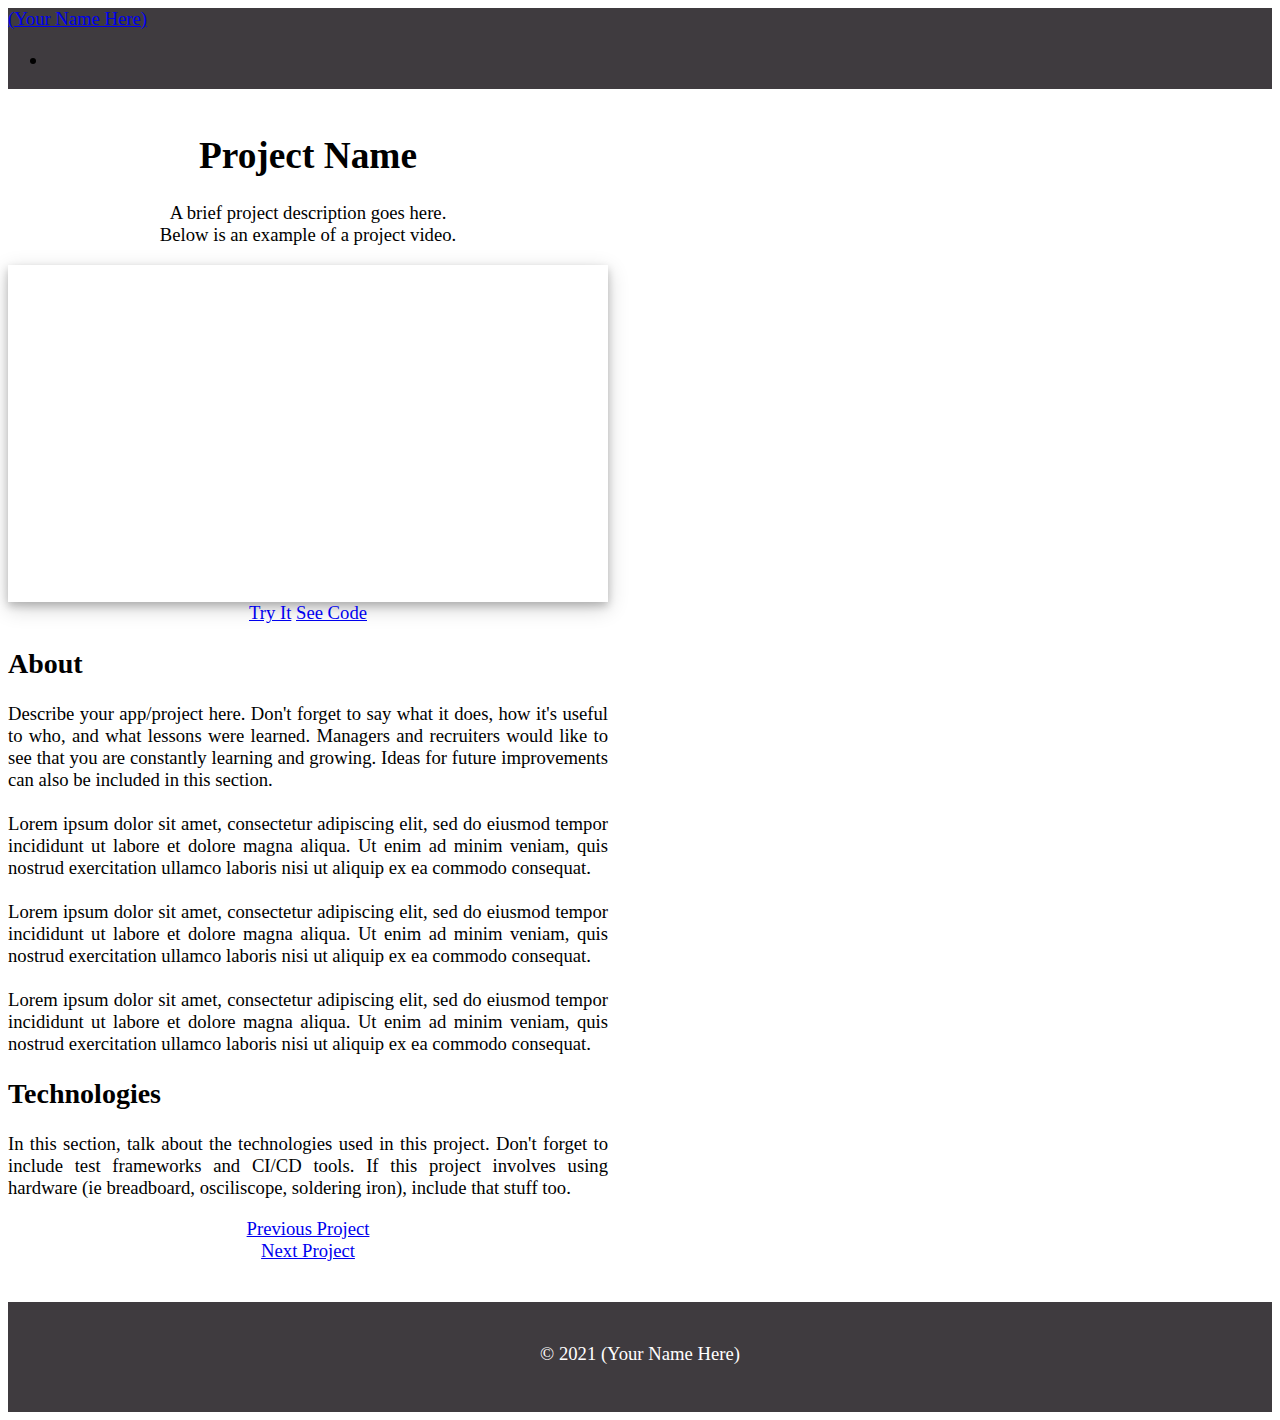
<file: project.html>
<!DOCTYPE html>
<html lang="en">

<head>
	<meta charset="UTF-8" />
	<meta
		name="viewport"
		content="width=device-width, initial-scale=1.0"
	/>
	<meta
		http-equiv="X-UA-Compatible"
		content="ie=edge"
	/>
	<link
		rel="stylesheet"
		href="https://use.fontawesome.com/releases/v5.0.13/css/all.css"
		integrity="sha384-DNOHZ68U8hZfKXOrtjWvjxusGo9WQnrNx2sqG0tfsghAvtVlRW3tvkXWZh58N9jp"
		crossorigin="anonymous"
	/>
	<link
		rel="stylesheet"
		href="https://stackpath.bootstrapcdn.com/bootstrap/4.1.1/css/bootstrap.min.css"
		integrity="sha384-WskhaSGFgHYWDcbwN70/dfYBj47jz9qbsMId/iRN3ewGhXQFZCSftd1LZCfmhktB"
		crossorigin="anonymous"
	/>

	<link
		rel="stylesheet"
		href="css/style.css"
	/>
	<title>Portfolio Template</title>
</head>

<body class="site">
	<!-- Navbar -->
	<nav class="navbar navbar-dark navbar-color">
		<div class="container home-proj-deck">
			<a
				class="navbar-brand"
				href="./index.html"
			>(Your Name Here)</a>
			<ul class="navbar-nav ml-auto">
				<li>
					<div class='text-center'>
						<!-- Change these links to point to your personal linkedIn and github.-->
						<a
							href="https://www.linkedin.com"
							target="_blank"
							class="text-white px-2"
						>
							<i class="fab fa-linkedin"></i>
						</a>
						<a
							href="https://github.com"
							target="_blank"
							class="text-white px-2"
						>
							<i class="fab fa-github"></i>
						</a>
					</div>
				</li>
			</ul>
		</div>
	</nav>


	<!-- Project Section-->
	<section
		id="home-projects"
		class="site-content"
	>
		<div class="container proj-deck">
			<h1 class="m-0">Project Name</h1>
			<p>A brief project description goes here.
				<br>Below is an example of a project video.
			</p>
			<!-- Embed your own project video description here. -->
			<div class="card card-video my-3">
				<div class="videoWrapper">
					<iframe
						width="560"
						height="315"
						src="https://www.youtube.com/embed/u0zCQwWwFhA"
						frameborder="0"
						allow="accelerometer; autoplay; clipboard-write; encrypted-media; gyroscope; picture-in-picture"
						allowfullscreen
					></iframe>
				</div>
			</div>
			<!-- Change the link to point to where your project is hosted. -->
			<a
				class="btn btn-dark my-3"
				href="http://snippetsaver.dthomas.io"
				target="_blank"
			>Try It</a>

			<!-- Change the link to your project's github repo. -->
			<a
				class="btn btn-dark text-white my-3"
				href='https://github.com/dthomas-eng/Snippet-Saver'
				target='_blank'
			>
				See Code <i class="fab fa-github text-white"></i>
			</a>
			<div
				class="proj-description"
				style='text-align: justify'
			>
				<h2>About</h2>
				<p>
					Describe your app/project here. Don't forget to say what it does, how it's useful to who, and what
					lessons were learned. Managers and recruiters would like to see that you are constantly learning and
					growing. Ideas for future improvements can also be included in this section.
					<br>
					<br>
					Lorem ipsum dolor sit amet, consectetur adipiscing elit, sed do eiusmod tempor
					incididunt ut labore et dolore magna
					aliqua. Ut enim ad minim veniam, quis nostrud exercitation ullamco laboris nisi ut aliquip ex ea
					commodo consequat.
					<br>
					<br>
					Lorem ipsum dolor sit amet, consectetur adipiscing elit, sed do eiusmod tempor incididunt ut
					labore et dolore magna
					aliqua. Ut enim ad minim veniam, quis nostrud exercitation ullamco laboris nisi ut aliquip ex ea
					commodo consequat.
					<br>
					<br>
					Lorem ipsum dolor sit amet, consectetur adipiscing elit, sed do eiusmod tempor incididunt ut
					labore et dolore magna
					aliqua. Ut enim ad minim veniam, quis nostrud exercitation ullamco laboris nisi ut aliquip ex ea
					commodo consequat.
				</p>
				<h2>Technologies</h2>
				In this section, talk about the technologies used in this project. Don't forget to include test
				frameworks and CI/CD tools. If this project involves using hardware (ie breadboard, osciliscope,
				soldering iron), include that stuff too.
				</p>
			</div>
			<!-- Change the links below to reference the next and previous project pages. -->
			<div class="row mt-5">
				<div class="col-auto mr-auto"><a
						href='./project.html'
						class='btn btn-dark'
						style='width:155px;'
					><i class="fa fa-angle-left text-white fa-lg"></i> Previous Project</a> </div>
				<div class="col-auto"><a
						href='./project.html'
						class='btn btn-dark'
						style='width:155px;'
					>Next Project <i class="fa fa-angle-right text-white fa-lg"></i></a></div>
			</div>
	</section>

	<!--Footer-->
	<footer
		id="main-footer"
		class="text-center fixed-bottom"
	>
		<div class="container">
			<div class="row">
				<div class="col">
					<div class='text-center'>
						<br>
						<!-- Change the links below to your personal linkedin, github and instagram.-->
						<a
							href="https://www.linkedin.com"
							target='_blank'
							class="text-white px-2"
						>
							<i class="fab fa-linkedin"></i></a>
						<a
							href="https://github.com"
							target='_blank'
							class="text-white px-2"
						>
							<i class="fab fa-github"></i></a>
						<a
							href="https://www.instagram.com"
							target='_blank'
							class="text-white px-2"
						>
							<i class="fab fa-instagram"></i></a>
					</div>
					<p> &copy; 2021</span> (Your Name Here)</p>
				</div>
			</div>
		</div>
	</footer>

	<script
		src="http://code.jquery.com/jquery-3.3.1.min.js"
		integrity="sha256-FgpCb/KJQlLNfOu91ta32o/NMZxltwRo8QtmkMRdAu8="
		crossorigin="anonymous"
	></script>
	<script
		src="https://cdnjs.cloudflare.com/ajax/libs/popper.js/1.14.3/umd/popper.min.js"
		integrity="sha384-ZMP7rVo3mIykV+2+9J3UJ46jBk0WLaUAdn689aCwoqbBJiSnjAK/l8WvCWPIPm49"
		crossorigin="anonymous"
	></script>
	<script
		src="https://stackpath.bootstrapcdn.com/bootstrap/4.1.1/js/bootstrap.min.js"
		integrity="sha384-smHYKdLADwkXOn1EmN1qk/HfnUcbVRZyYmZ4qpPea6sjB/pTJ0euyQp0Mk8ck+5T"
		crossorigin="anonymous"
	></script>

</body>

</html>
</file>
<file: css/style.css>
/* Color Theme Swatches in RGBA */
.FLOAT---Axolight-1-rgba {
  color: rgba(12, 9, 11, 1);
}
.FLOAT---Axolight-2-rgba {
  color: rgba(63, 59, 63, 1);
}
.FLOAT---Axolight-3-rgba {
  color: rgba(88, 83, 89, 1);
}
.FLOAT---Axolight-4-rgba {
  color: rgba(242, 235, 222, 1);
}
.FLOAT---Axolight-5-rgba {
  color: rgba(216, 189, 156, 1);
}

.site {
  display: flex;
  min-height: 100vh;
  flex-direction: column;
}

.site-content {
  flex: 1;
}

body {
  overflow-x: hidden;
  font-size: 14pt;
}

p {
  font-size: 14pt;
}

a:hover {
  text-decoration: none;
}

.align-left {
  text-align: left;
  display: block;
  margin-right: auto;
  margin-left: auto;
  width: 600px;
}

.navbar .nav-link {
  font-size: 14px;
  text-transform: uppercase;
  padding-left: 1rem !important;
  padding-right: 1rem !important;
}

.navbar-color {
  background-color: rgba(63, 59, 63, 1);
}

.navbar .nav-item.active {
  border-left: #444 3px solid;
}

#home-headshot {
  position: relative;
  padding-top: 30px;
  min-height: 250px;
  background: white;
  color: black;
  text-align: center;
}

#home-headshot-text {
  position: relative;
  padding-bottom: 20px;
  background: white
  color: #fff;
  text-align: center;
}

#home-game {
  position: relative;
  height: 340px;
  background: #dedede;
  text-align: center;
}

#home-career {
  padding-top: 20px;
  padding-bottom: 20px;
  position: relative;
  background: #dedede;
  text-align: left;
}


#home-music {
  position: relative;
  background: white;
  text-align: left;
}

#home-about {
  padding-top: 20px;
  padding-bottom: 0px;
  position: relative;
  background: white;
  text-align: left;
}

#project-game {
  position: relative;
  height: 320px;
  background: white;
  color: black;
  text-align: center;
}

#home-game-text {
  position: relative;
  padding-top: 20px;
  padding-bottom: 1px;
  background: #dedede;
  color: black;
  text-align: center;
}

.headshot-img {
  width: 250px;
  border: none;
  box-shadow: 0 4px 8px 0 rgba(0, 0, 0, 0.2), 0 6px 20px 0 rgba(0, 0, 0, 0.19);
}

.professional-img {
  width: 100px;
  border: none;
  box-shadow: 0 4px 8px 0 rgba(0, 0, 0, 0.2), 0 6px 20px 0 rgba(0, 0, 0, 0.19);
  display: block;
  margin-right: auto;
  margin-left: auto;
}

#home-heading {
  position: relative;
  min-height: 300px;
  background: rgba(12, 9, 11, 1);
  color: rgb(124, 89, 89);
  text-align: center;
}

.project-thumb {
  width: 100%;
  border-radius: 0;

  /*max-width: 350px;
  display: block;
  margin-right: auto;
  margin-left: auto;
  */
}

.card {
  border-radius: 0;
  /*max-width: 500px; */
  box-shadow: 0 4px 8px 0 rgba(0, 0, 0, 0.2), 0 6px 20px 0 rgba(0, 0, 0, 0.19);
  border: none;
}

.card-shadow {
  box-shadow: 0 4px 8px 0 rgba(0, 0, 0, 0.2), 0 6px 20px 0 rgba(0, 0, 0, 0.19);
  border: none;
}

.carousel-height{
  min-height: 250px;
}

.home-proj-deck {
  max-width: 1000px;
}

.proj-deck {
  max-width: 600px;
}

.proj-description {
  text-align: left;
}

.card-proj {
  background: #dedede;
  border-radius: 0px;
  color: black;
  z-index:900;
}

.project-img-padding{
  padding: 7px;
  background-color: white;
}

.card:hover {
  box-shadow: 0 8px 16px 0 rgba(0, 0, 0, 0.3), 0 6px 20px 0 rgba(0, 0, 0, 0.19);
  cursor: pointer;
}

.card-no-hover:hover {
  box-shadow: 0 4px 8px 0 rgba(0, 0, 0, 0.2), 0 6px 20px 0 rgba(0, 0, 0, 0.19);
  border: none;
  cursor: default;
}

.card-video {
  display: block;
  margin-right: auto;
  margin-left: auto;
  width: 100%
}

.card-centered{
  display: block;
  margin-right: auto;
  margin-left: auto;
}

.card-holder{
  box-shadow: none;
  cursor: default;
  padding: 0;
}

.card-inner{
  padding: 0px;
  left: -15px;
  width: 100%;
  background-color: #dedede;
}


.card-holder:hover{
  box-shadow: none;
  cursor: default;
  z-index: 1;
}

#home-projects {
  position: relative;
  padding-top: 20px;
  padding-bottom: 40px;
  text-align: center;
  background-color: white;
  color: black;
}


#project {
  position: relative;
  padding-top: 20px;
  padding-bottom: 40px;
  text-align: center;
  background-color: white;
  color: black;
}

.dark-overlay {
  position: absolute;
  top: 0;
  left: 0;
  width: 100%;
  height: 100%;
}

#video-play {
  position: relative;
  min-height: 200px;
  background: blue;
  background-attachment: fixed;
  background-repeat: no-repeat;
  background-position: 0 -300px;
  text-align: center;
  color: #fff;
}

#video-play a {
  color: #fff;
}

#page-header {
  height: 200px;
  background: url("../img/image1.jpg");
  background-position: 0 -260px;
  background-attachment: fixed;
  color: #fff;
  border-bottom: 1px #eee solid;
  padding-top: 50px;
}

.photo-blurb {
  display: block;
}

#faq .card {
  border: #444;
}

#faq a {
  color: #fff;
  text-decoration: none;
}

#faq .card-body,
#faq .card-header {
  background: #333;
}

#main-footer {
  background: rgba(63, 59, 63, 1);
  position: relative;
  color: white;
  bottom: 0px;
  height: 110px;
  width: 100%;
  text-align:center;
}

.col2 {
  float: center;
  margin: 1%;
  width: 31%;
}
	
.projectimg-wd {
  display: block;
  margin-left: auto;
  margin-right: auto;
  margin-top: 25px;
  width: 90%;
  max-width: 600px;
}
.threeinarow {
  display: block;
  margin-left: auto;
  margin-right: auto;
  margin-top: 25px;
  width: 80%;
  align: center;
}
.caption {
  text-align: center;
  font-weight: bold;
  margin-bottom: 25px;
}

.smallimg {
  display: block;
  margin-left: auto;
  margin-right: auto;
  margin-top: 25px;
  margin-bottom: 25px;
  width: 40%;
}
	
.projectimg {
  display: block;
  margin-left: auto;
  margin-right: auto;
  margin-top: 25px;
  width: 80%;
  max-width: 400px;
}

.videoWrapper {
  position: relative;
  padding-bottom: 56.25%; /* 16:9 */
  height: 0;
}
.videoWrapper iframe {
  position: absolute;
  top: 0;
  left: 0;
  width: 100%;
  height: 100%;
}


@media only screen and (max-width: 575px) {
  .card-inner{
    padding: 0;
    width: 100%;
    left: 0px;
    background-color: #dedede;
  }
}
</file>
